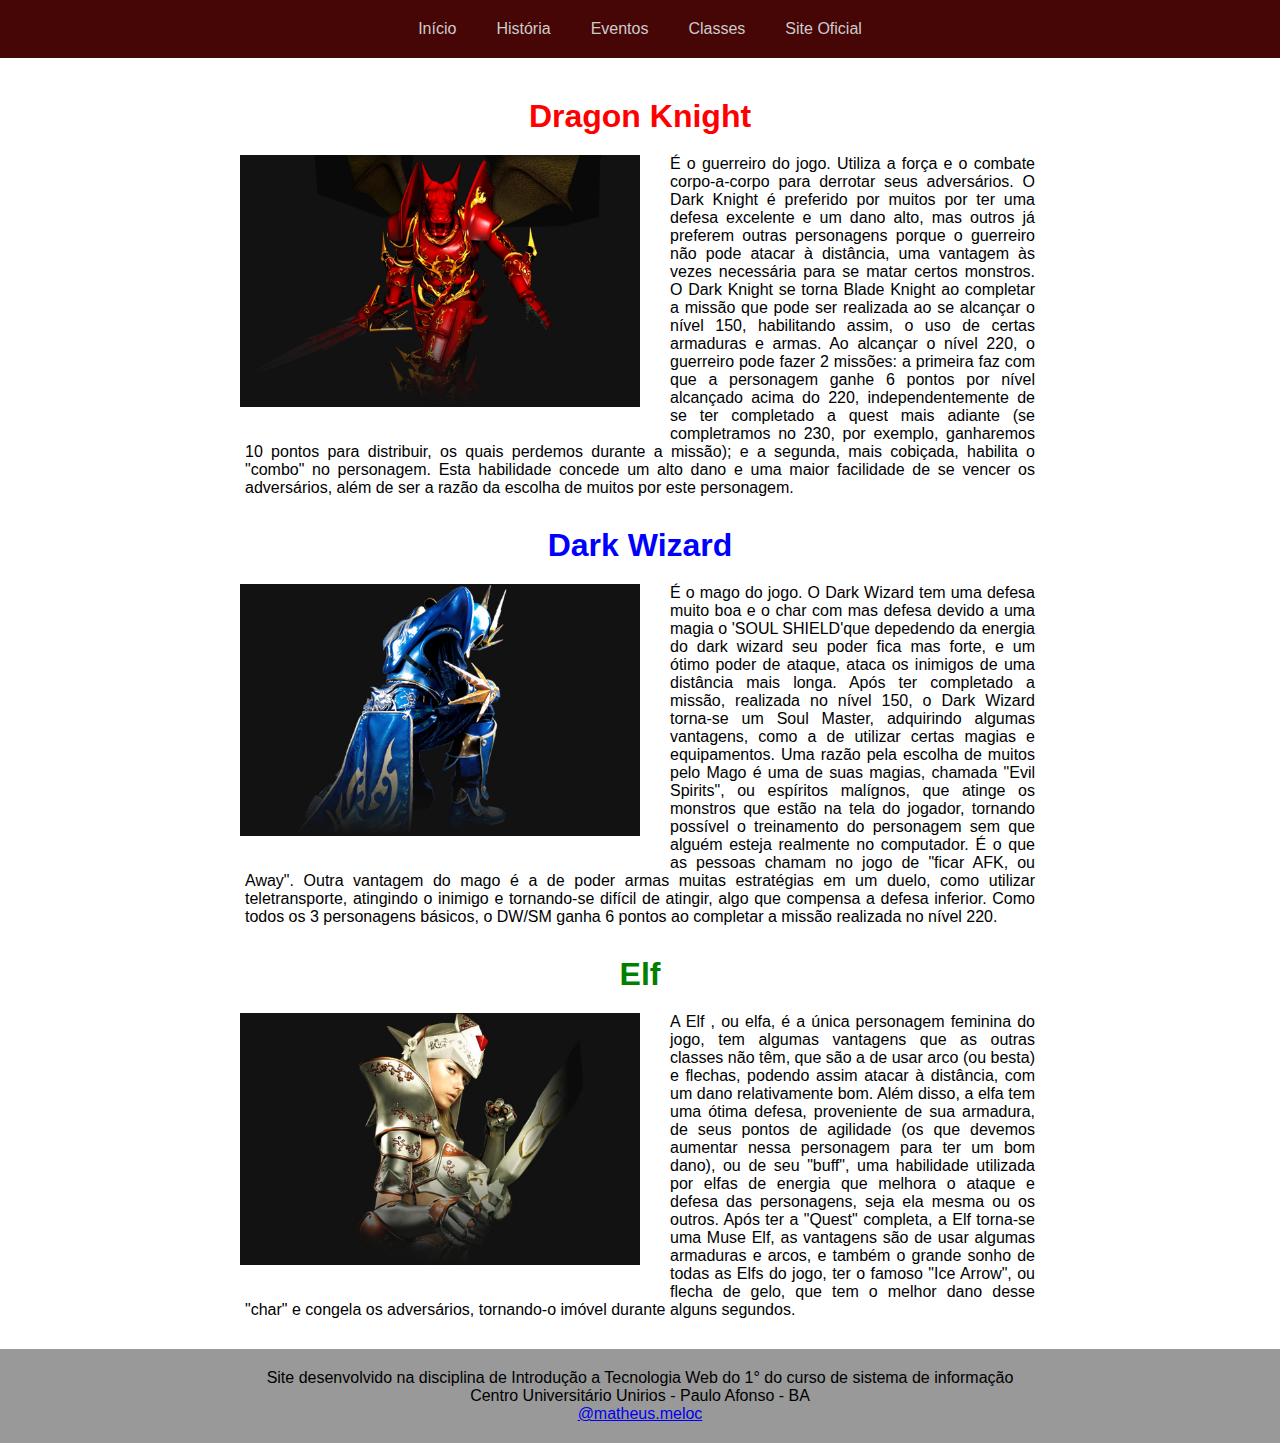
<file: site/pages/classes.html>
<!DOCTYPE html>
<html lang="pt-br">

<head>
    <meta charset="UTF-8">
    <meta name="viewport" content="width=device-width, initial-scale=1.0">
    <title>mu online</title>
    <link rel="stylesheet" href="../css/style.css">
    <link rel="stylesheet" href="../plugins/bxslider.css">
    <script src="../plugins/jquery.min.js"></script>
    <script src="../plugins/bxslider.js"></script>
    <script src="../js/script.js"></script>
</head>

<body>
    <header id="cabecalho">

        <div class="container">

            <nav id="menu">
                <ul>
                    <li><a href="../index.html"> Início</a></li>
                    <li><a href="../pages/historia.html">História</a></li>
                    <li><a href="../pages/Eventos.html">Eventos</a></li>
                    <li><a href="../pages/Classes.html">Classes</a></li>
                    <li><a href="https://muonline.webzen.com/pt" target="_blank">Site Oficial</a></li>
                </ul>
            </nav>
        </div>
    </header>
    <section id="classes" class="conteudo">

        <div class="container classes">
            <h1 class="titulo_classes" id="dk">Dragon Knight</h1>
            <img src="../images/darkKnight.jpg" alt="dk">

            <p>É o guerreiro do jogo. Utiliza a força e o combate corpo-a-corpo para derrotar seus adversários. O Dark Knight é preferido por muitos por ter uma defesa excelente e um dano alto, mas outros já preferem outras personagens porque o guerreiro não pode atacar à distância, uma vantagem às vezes necessária para se matar certos monstros. O Dark Knight se torna Blade Knight ao completar a missão que pode ser realizada ao se alcançar o nível 150, habilitando assim, o uso de certas armaduras e armas. Ao alcançar o nível 220, o guerreiro pode fazer 2 missões: a primeira faz com que a personagem ganhe 6 pontos por nível alcançado acima do 220, independentemente de se ter completado a quest mais adiante (se completramos no 230, por exemplo, ganharemos 10 pontos para distribuir, os quais perdemos durante a missão); e a segunda, mais cobiçada, habilita o "combo" no personagem. Esta habilidade concede um alto dano e uma maior facilidade de se vencer os adversários, além de ser a razão da escolha de muitos por este personagem.</p>

        </div>
        <div class="container classes" >
            <h1 class="titulo_classes" id="dw">Dark Wizard</h1>
            <img src="../images/darkWizard.jpg" alt="dw">

            <p>É o mago do jogo. O Dark Wizard tem uma defesa muito boa e o char com mas defesa devido a uma magia o 'SOUL SHIELD'que depedendo da energia do dark wizard seu poder fica mas forte, e um ótimo poder de ataque, ataca os inimigos de uma distância mais longa. Após ter completado a missão, realizada no nível 150, o Dark Wizard torna-se um Soul Master, adquirindo algumas vantagens, como a de utilizar certas magias e equipamentos. Uma razão pela escolha de muitos pelo Mago é uma de suas magias, chamada "Evil Spirits", ou espíritos malígnos, que atinge os monstros que estão na tela do jogador, tornando possível o treinamento do personagem sem que alguém esteja realmente no computador. É o que as pessoas chamam no jogo de "ficar AFK, ou Away". Outra vantagem do mago é a de poder armas muitas estratégias em um duelo, como utilizar teletransporte, atingindo o inimigo e tornando-se difícil de atingir, algo que compensa a defesa inferior. Como todos os 3 personagens básicos, o DW/SM ganha 6 pontos ao completar a missão realizada no nível 220.</p>
        </div>
        <div class="container classes">
            <h1 class="titulo_classes" id="elf">Elf</h1>
            <img src="../images/fairyElf.jpg" alt="elf">

            <p>A Elf , ou elfa, é a única personagem feminina do jogo, tem algumas vantagens que as outras classes não têm, que são a de usar arco (ou besta) e flechas, podendo assim atacar à distância, com um dano relativamente bom. Além disso, a elfa tem uma ótima defesa, proveniente de sua armadura, de seus pontos de agilidade (os que devemos aumentar nessa personagem para ter um bom dano), ou de seu "buff", uma habilidade utilizada por elfas de energia que melhora o ataque e defesa das personagens, seja ela mesma ou os outros. Após ter a "Quest" completa, a Elf torna-se uma Muse Elf, as vantagens são de usar algumas armaduras e arcos, e também o grande sonho de todas as Elfs do jogo, ter o famoso "Ice Arrow", ou flecha de gelo, que tem o melhor dano desse "char" e congela os adversários, tornando-o imóvel durante alguns segundos.
            </p>

    </section>
    <footer id="rodape">
        <span> Site desenvolvido na disciplina de Introdução a Tecnologia Web do 1° do curso de sistema de
            informação</span><br> <span>Centro Universitário Unirios - Paulo Afonso - BA</span><br>
        <a href="https://www.instagram.com/matheus.meloc" target="_blank">@matheus.meloc</a>
    </footer>
</body>

</html>
</file>
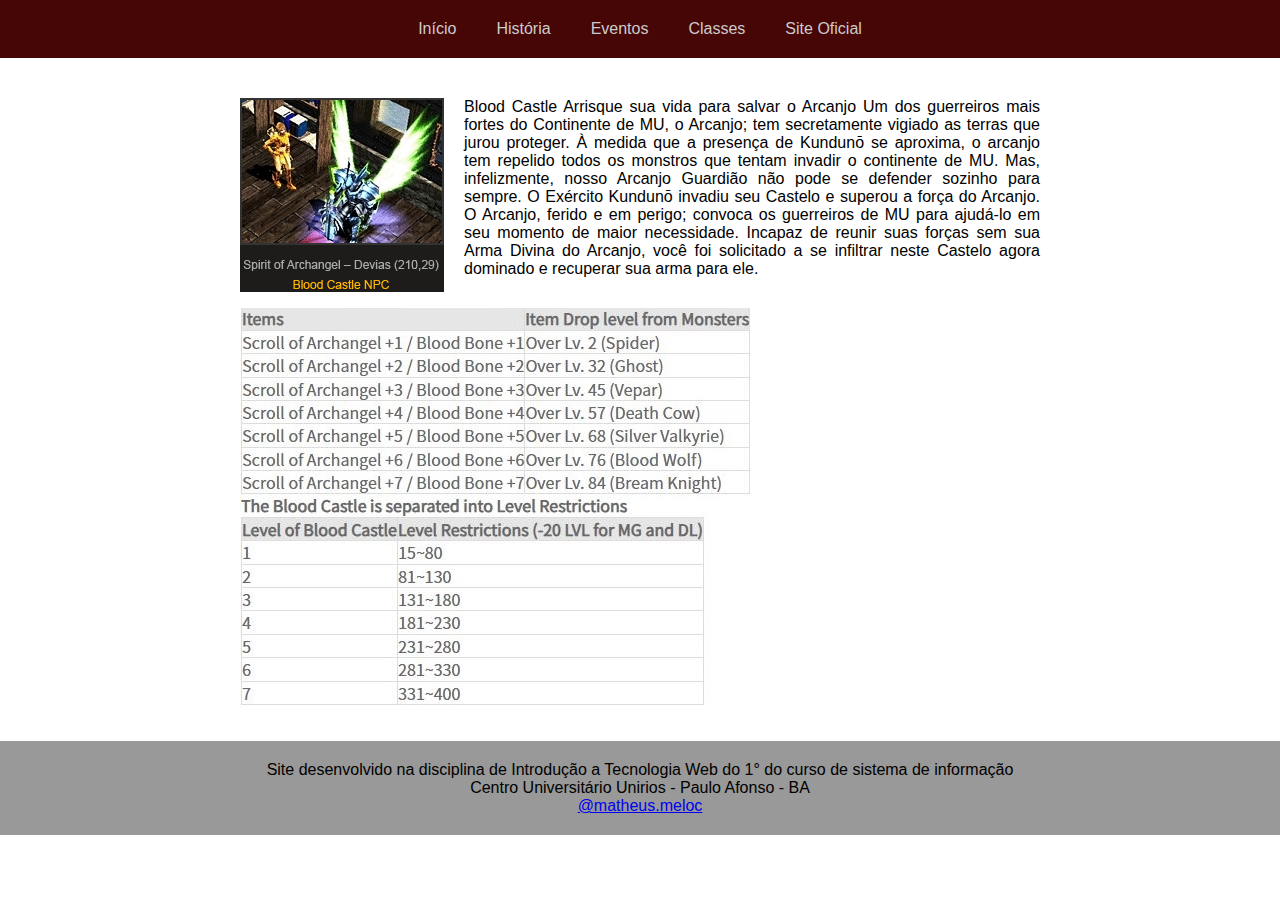
<file: site/pages/eventos.html>
<!DOCTYPE html>
<html lang="pt-br">

<head>
    <meta charset="UTF-8">
    <meta name="viewport" content="width=device-width, initial-scale=1.0">
    <title>eventos do mu</title>
    <link rel="stylesheet" href="../css/style.css">
    <link rel="stylesheet" href="../plugins/bxslider.css">
    <script src="../plugins/jquery.min.js"></script>
    <script src="../plugins/bxslider.js"></script>
    <script src="../js/script.js"></script>
</head>

<body>
    <header id="cabecalho">

        <div class="container">

            <nav id="menu">
                <ul>
                    <li><a href="../index.html"> Início</a></li>
                    <li><a href="../pages/historia.html">História</a></li>
                    <li><a href="../pages/Eventos.html">Eventos</a></li>
                    <li><a href="../pages/Classes.html">Classes</a></li>
                    <li><a href="../https://muonline.webzen.com/pt" target="_blank">Site Oficial</a></li>
                </ul>
            </nav>
        </div>
    </header>
    <section id="historia" class="conteudo">

        <div class="container">
            <img id="bc" src="../images/img_bloodcastle_1.jpg" alt="bc">

            <p>Blood Castle

                Arrisque sua vida para salvar o Arcanjo
                Um dos guerreiros mais fortes do Continente de MU, o Arcanjo; tem secretamente vigiado as terras que
                jurou proteger. À medida que a presença de Kundunō se aproxima, o arcanjo tem repelido todos os monstros
                que tentam invadir o continente de MU. Mas, infelizmente, nosso Arcanjo Guardião não pode se defender
                sozinho para sempre.

                O Exército Kundunō invadiu seu Castelo e superou a força do Arcanjo.
                O Arcanjo, ferido e em perigo; convoca os guerreiros de MU para ajudá-lo em seu momento de maior
                necessidade. Incapaz de reunir suas forças sem sua Arma Divina do Arcanjo, você foi solicitado a se
                infiltrar neste Castelo agora dominado e recuperar sua arma para ele.</p>

        </div>
        <div class="container">
            <img id="bc3" src="../images/Capturar.JPG" alt="bc3">
        </div>

    </section>
    <footer id="rodape">
        <span> Site desenvolvido na disciplina de Introdução a Tecnologia Web do 1° do curso de sistema de
            informação</span><br> <span>Centro Universitário Unirios - Paulo Afonso - BA</span><br>
        <a href="https://www.instagram.com/matheus.meloc" target="_blank">@matheus.meloc</a>
    </footer>
</body>

</html>
</file>
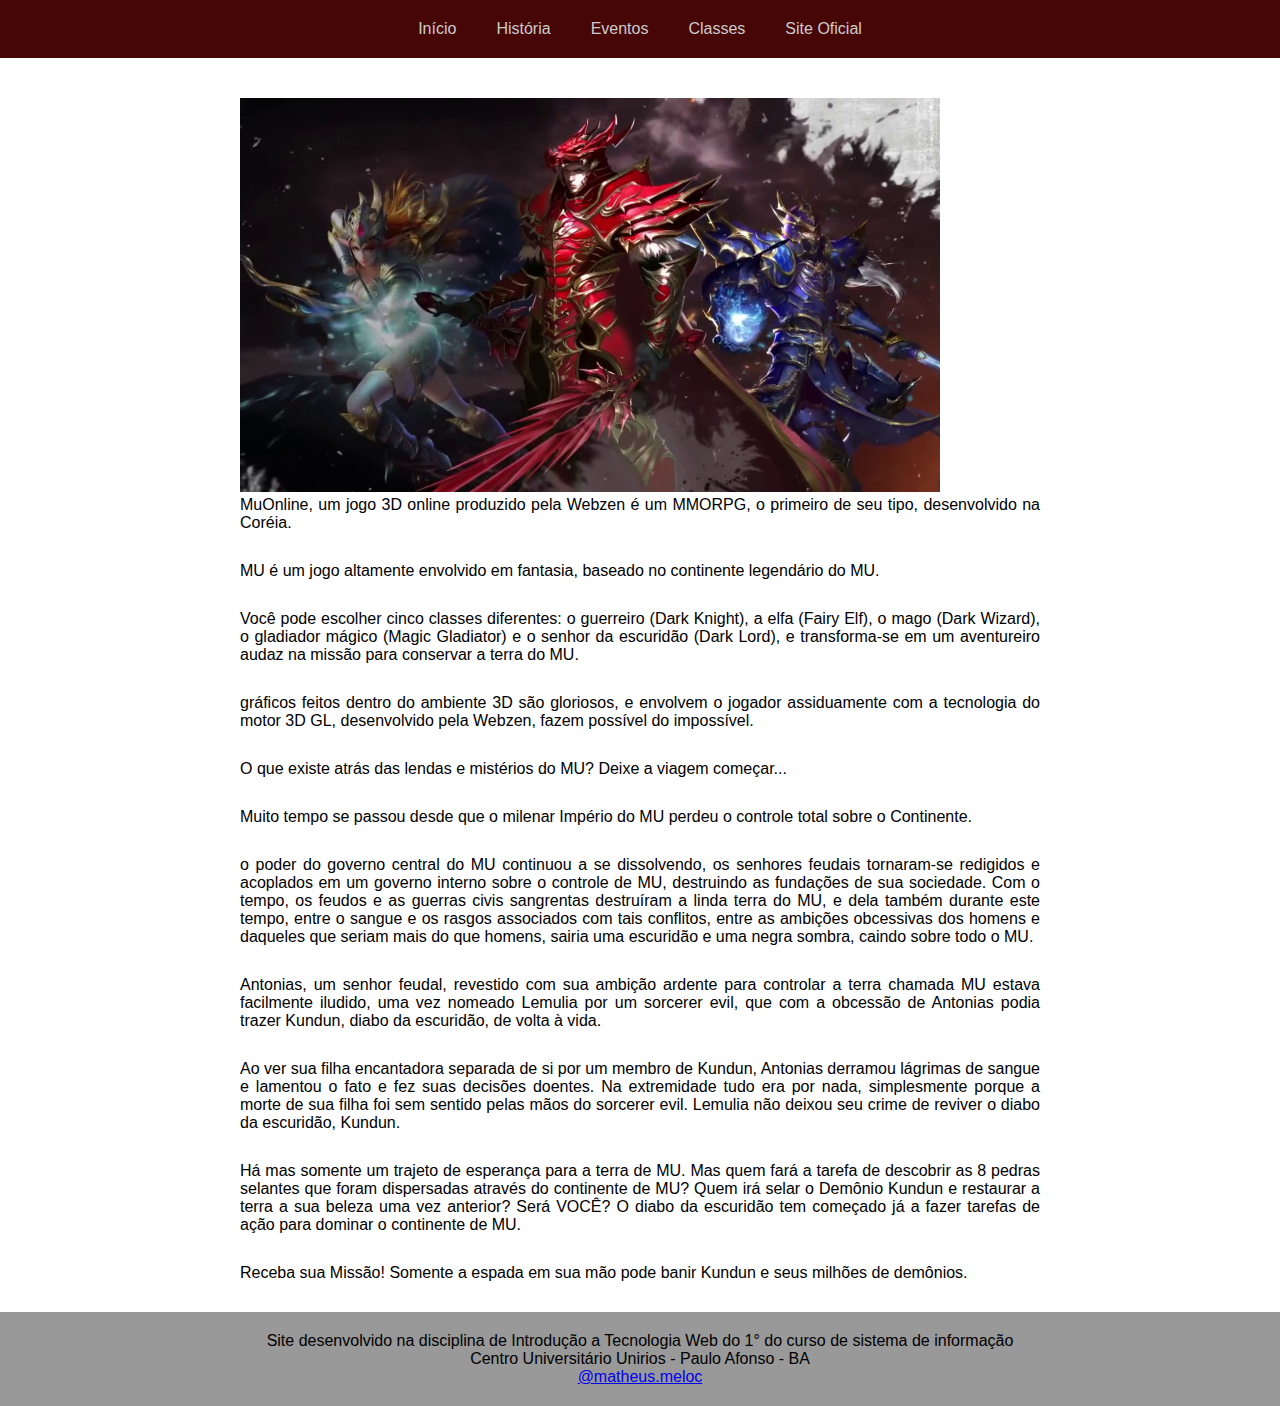
<file: site/pages/historia.html>
<!DOCTYPE html>
<html lang="pt-br">

<head>
    <meta charset="UTF-8">
    <meta name="viewport" content="width=device-width, initial-scale=1.0">
    <title>historia do mu</title>
    <link rel="stylesheet" href="../css/style.css">
    <link rel="stylesheet" href="../plugins/bxslider.css">
    <script src="../plugins/jquery.min.js"></script>
    <script src="../plugins/bxslider.js"></script>
    <script src="../js/script.js"></script>
</head>

<body>
    <header id="cabecalho">

        <div class="container">
           
            <nav id="menu">
                <ul>
                    <li><a href="../index.html"> Início</a></li>
                    <li><a href="../pages/historia.html">História</a></li>
                    <li><a href="../pages/Eventos.html">Eventos</a></li>
                    <li><a href="../pages/Classes.html">Classes</a></li>
                    <li><a href="https://muonline.webzen.com/pt" target="_blank">Site Oficial</a></li>
                </ul>
            </nav>
        </div>
    </header>
    <section id="historia" class="conteudo">
        
        <div class="container ">
            <img src="../images/banner1.jpg" alt="mu">

            <p>MuOnline, um jogo 3D online produzido pela Webzen é um MMORPG, o primeiro de seu tipo, desenvolvido na Coréia.</p> <p>MU é um jogo altamente envolvido em fantasia, baseado no continente legendário do MU.</p> <p>Você pode escolher cinco classes diferentes: o guerreiro (Dark Knight), a elfa (Fairy Elf), o mago (Dark Wizard), o gladiador mágico (Magic Gladiator) e o senhor da escuridão (Dark Lord), e transforma-se em um aventureiro audaz na missão para conservar a terra do MU.</p> <p>gráficos feitos dentro do ambiente 3D são gloriosos, e envolvem o jogador assiduamente com a tecnologia do motor 3D GL, desenvolvido pela Webzen, fazem possível do impossível.</p> <p>O que existe atrás das lendas e mistérios do MU? Deixe a viagem começar...</p>

            <p>Muito tempo se passou desde que o milenar Império do MU perdeu o controle total sobre o Continente.</p> <p>o poder do governo central do MU continuou a se dissolvendo, os senhores feudais tornaram-se redigidos e acoplados em um governo interno sobre o controle de MU, destruindo as fundações de sua sociedade. Com o tempo, os feudos e as guerras civis sangrentas destruíram a linda terra do MU, e dela também durante este tempo, entre o sangue e os rasgos associados com tais conflitos, entre as ambições obcessivas dos homens e daqueles que seriam mais do que homens, sairia uma escuridão e uma negra sombra, caindo sobre todo o MU.</p>
            <p>Antonias, um senhor feudal, revestido com sua ambição ardente para controlar a terra chamada MU estava facilmente iludido, uma vez nomeado Lemulia por um sorcerer evil, que com a obcessão de Antonias podia trazer Kundun, diabo da escuridão, de volta à vida.</p> <p>Ao ver sua filha encantadora separada de si por um membro de Kundun, Antonias derramou lágrimas de sangue e lamentou o fato e fez suas decisões doentes. Na extremidade tudo era por nada, simplesmente porque a morte de sua filha foi sem sentido pelas mãos do sorcerer evil. Lemulia não deixou seu crime de reviver o diabo da escuridão, Kundun.</p>
                
            <p>Há mas somente um trajeto de esperança para a terra de MU. Mas quem fará a tarefa de descobrir as 8 pedras selantes que foram dispersadas através do continente de MU? Quem irá selar o Demônio Kundun e restaurar a terra a sua beleza uma vez anterior? Será VOCÊ? O diabo da escuridão tem começado já a fazer tarefas de ação para dominar o continente de MU.</p> <p>Receba sua Missão! Somente a espada em sua mão pode banir Kundun e seus milhões de demônios.</p>
        </div>
    </section>
    <footer id="rodape">
        <span> Site desenvolvido na disciplina de Introdução a Tecnologia Web do 1° do curso de sistema de
            informação</span><br> <span>Centro Universitário Unirios - Paulo Afonso - BA</span><br>
        <a href="https://www.instagram.com/matheus.meloc" target="_blank">@matheus.meloc</a>
    </footer>
</body>

</html>
</file>
<file: site/css/style.css>
@import url('https://fonts.googleapis.com/css2?family=Open+Sans:ital,wght@0,400;0,500;0,600;0,700;0,800;1,400;1,500;1,600;1,700;1,800&display=swap');

:root {
    --cor-01: #06c;
    --cor-02: #460606;
    --cor-03: #ccc;
    --cor-04: #fff;
}

* {
    margin: 0;
    padding: 0;
    box-sizing: border-box;
    font-family: "Opens Sans", 'Segoe UI', Tahoma, Geneva, Verdana, sans-serif
}

.container {
    max-width: 800px;
    margin: 0 auto;
}

.container img{
    max-width: 700px;
    
}

#cabecalho {
    background-color: var(--cor-02);
    margin-bottom: 40px;
}
#cabecalho #menu ul li {
    list-style: none;
}
p{
    text-align: justify;
    margin-bottom: 30px;
}
h1{
    margin-top: 30px;
    text-align: center;
}
#bc{
    float: left;
    margin-right: 20px;
}

#cabecalho .container {
    display: flex;
    align-items: center;
    justify-content: center;
}
#span{
    background-color: #460606;
}
#cabecalho #menu ul {
    display: flex; 
}

#cabecalho #menu ul li {
    list-style: none;
}
.but{
    display: block;
    background-color: #460606;
    padding: 20px;
    border-radius: 30px;
    color: var(--cor-04);
    text-decoration: none;
    text-align: center;
    font-size: 18px;
    max-width: 300px;
    margin: 0 auto;
    transition: all 0.3s linear;
}
#cabecalho #menu ul li a {
    display: block;
    padding: 20px;
    text-decoration: none;
    color: var(--cor-03);
    transition: all 0.5s linear;
    
}

#cabecalho #menu ul li a:hover {
    background-color: var(--cor-01);
}

#rodape{
    margin-top: 30px;
    text-align: center;
    background-color: #999;
    padding: 20px;
}


.classes{
    margin-bottom: 20px;
}

.classes img{
    margin-right: 30px;
    width: 400px;
    float:left;
    margin-bottom: 20px;
}

.classes p{
    margin: 5px;
}

#bc2{
    width: 300px;
}

.titulo_classes{
    margin-bottom: 20px;  
}

#dk {
    color: red;
}
#dw {
    color: blue;
}
#elf {
    color: green;
}
</file>
